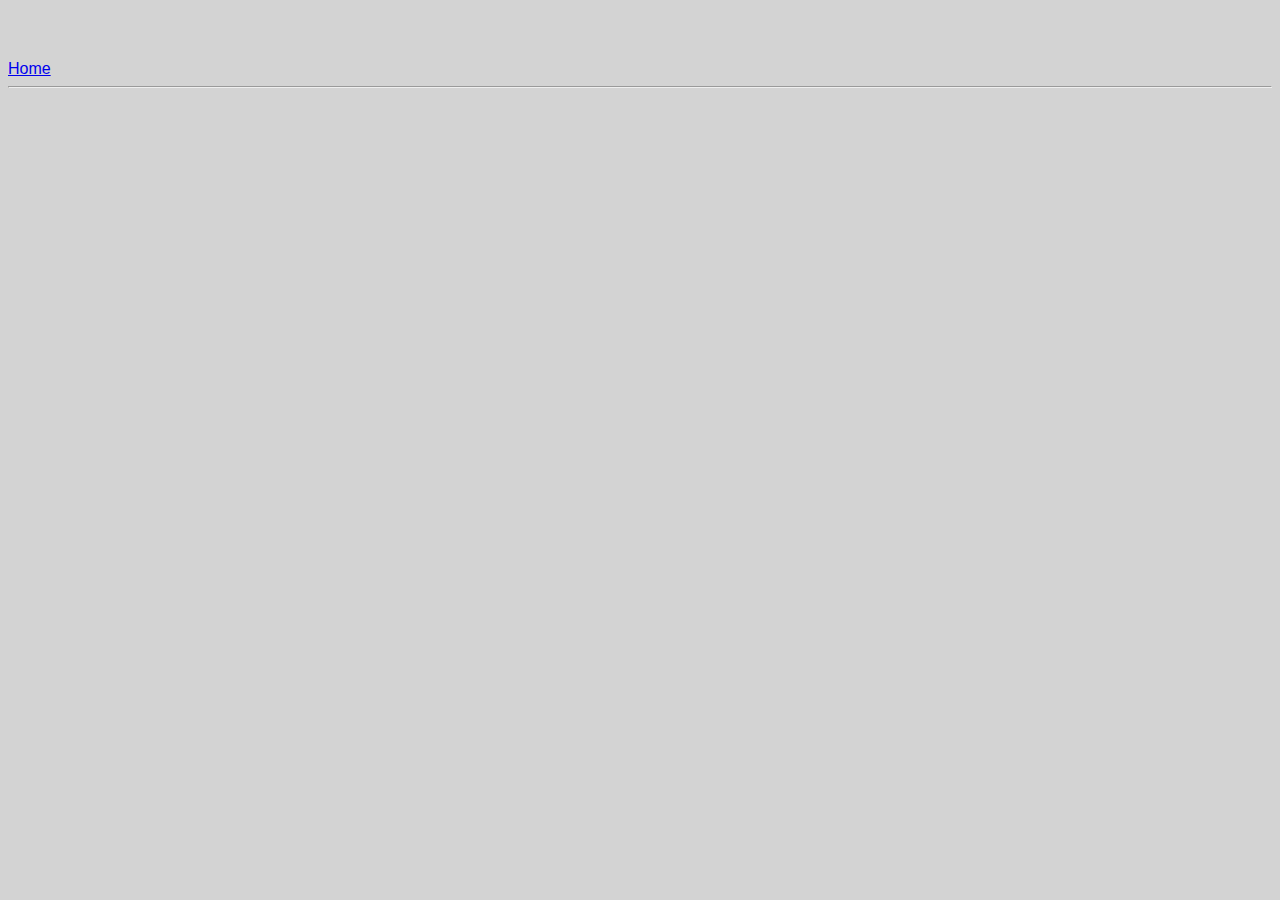
<file: ui/journeytrack.html>
<!doctype html>
<html>
    <head>
        <title>journeytrack</title>
        <link href="/ui/style.css" rel="stylesheet" />
        <link rel="shortcut icon" href="data:image/x-icon;," type="image/x-icon"> 
    </head>
    <body>
<div> <a href="/">Home</a>
     </div>
     <hr/>

      
    </body>
</html>
</file>
<file: ui/style.css>
body {
    font-family: sans-serif;
    background-color: lightgrey;
    margin-top: 60px;
}

.center {
    text-align: center;
}

.text-big {
    font-size: 300%;
}

.bold {
    font-weight: bold;
}

.img-medium {
    height: 200px;
}
    
    .container {
                    max-width: 800px;
                    margin: 0 auto;
                    color: #5d5959;
                    font-family: sans_serif;
                    padding-left: 20px;
                    padding-right: 20px;
}

.comment {
    margin-left: 10px;
    padding-bottom: 10px;
    border-bottom: 1px solid #ccc;
}


.commenter {
    font-style: italic;
    font-size: 0.8em;
}

#comment_form {
    margin-left: 10px;
    padding-bottom: 10px;
    border-bottom: 1px solid #ccc;
}
.navbar {
    padding-top: 15px;
    padding-bottom: 15px;
    border: 0;
    border-radius: 0;
    margin-bottom: 0;
    font-size: 16px;
    letter-spacing: 3px;
}

.navbar-nav li a:hover {
    color: #1abc9c ;
}
.margin {margin-bottom: 45px;}
</file>
